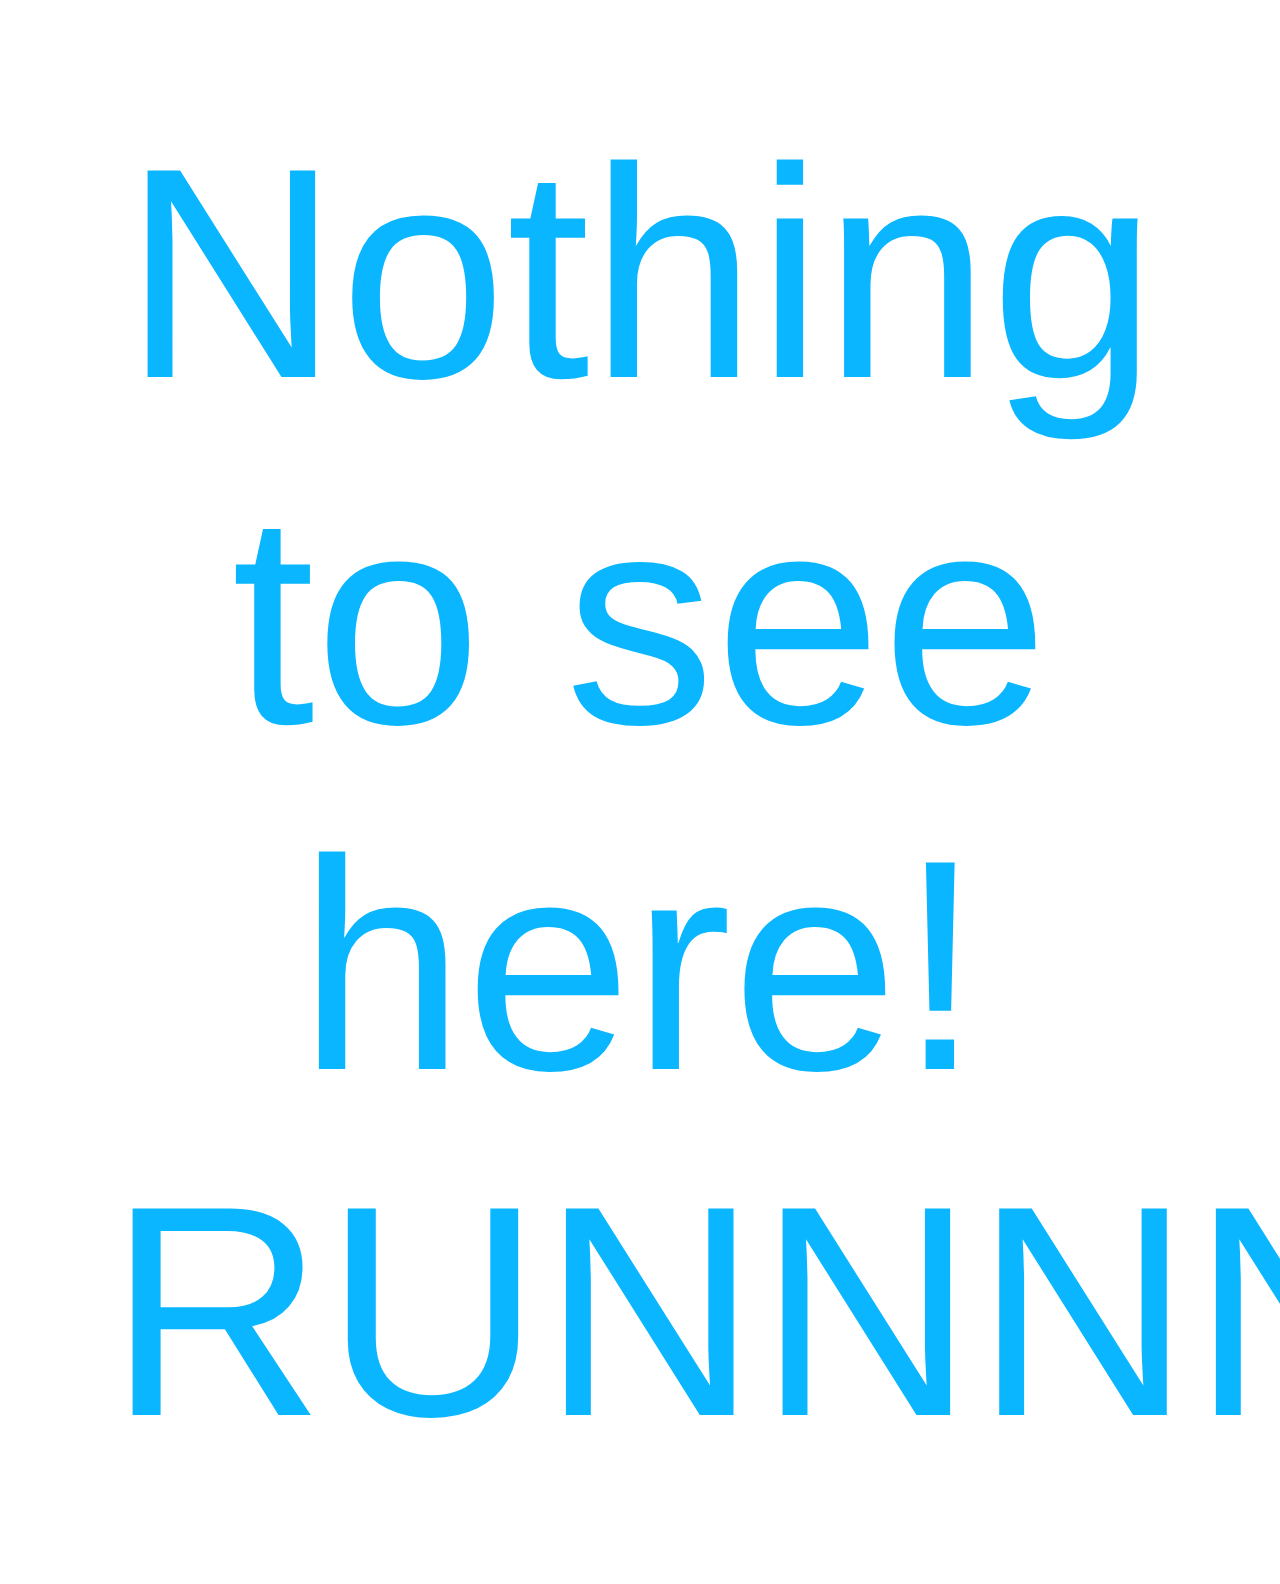
<file: Nothing.html>
<!DOCTYPE html>
	
	<html>
		<head>
			<title>Home</title>

			<style>
				
				p{
					color: hsl(198,100%,52%);
					font-family: sans-serif;
					text-align: center;
					margin: 100px;
					font-size: 300px;
				}

			</style>

		</head>
	
	<body>
		<p> 
			Nothing to see here!
			RUNNNNNNNNNN!
		</p>

	</body>

</html>
</file>
